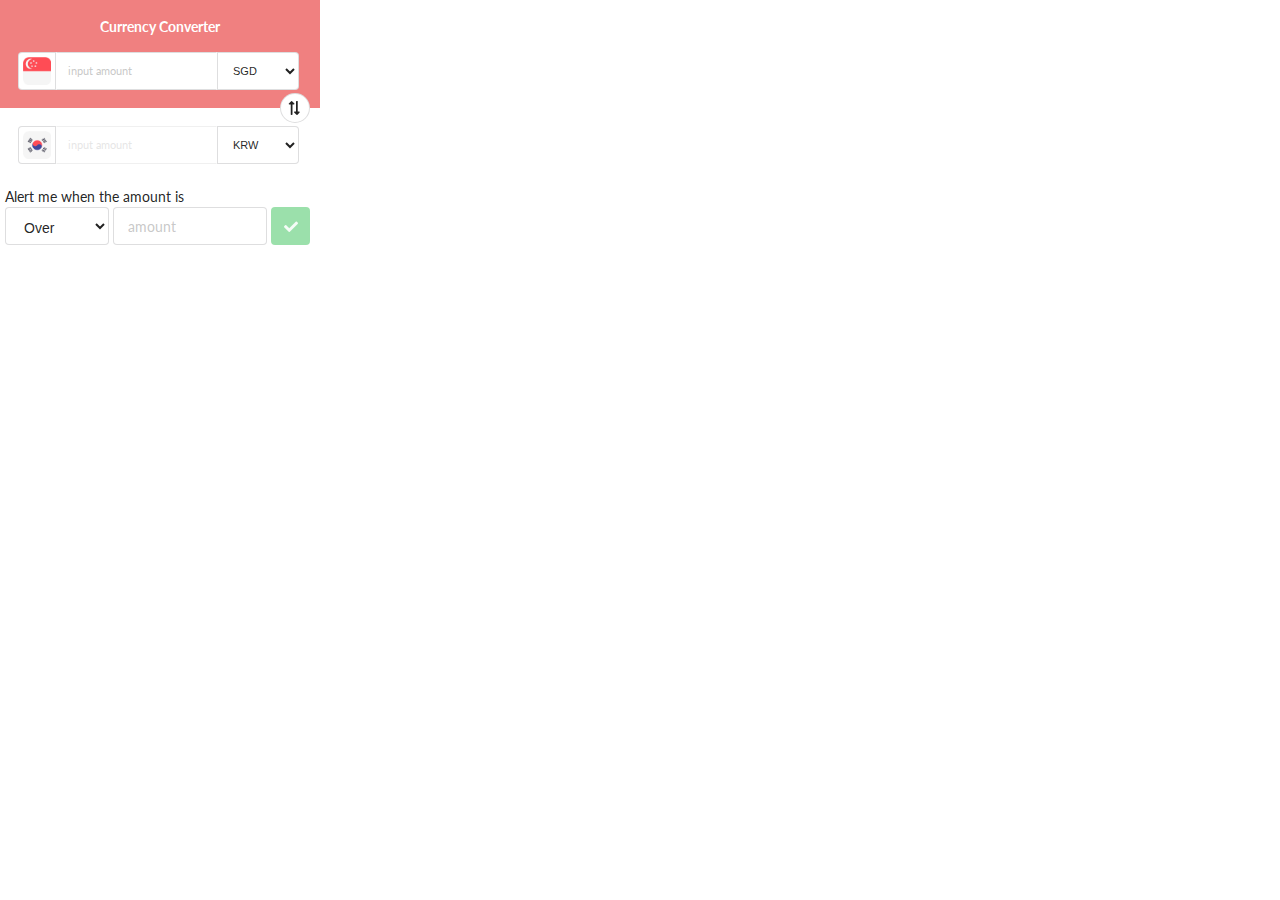
<file: popup.html>
<html style="height: 180px; width: 320px">
    <head>
        <title> Currency Converter</title>
        <link rel="stylesheet" type="text/css" href="popup.css">
        <link rel="stylesheet" href="Semantic-UI-CSS-master/semantic.css">
        <script src="Semantic-UI-CSS-master/jquery-3.3.1.min.js"></script>
        <script src="Semantic-UI-CSS-master/semantic.min.js"></script>
    </head>
    <body>
        <div class="upper-area">
            <div class="header">
                <h5> Currency Converter</h5>
            </div>
            <div class="header-input">
                <div class="mini ui right labeled input">
                    <div class="ui basic label">
                        <img id="fromLabel" src="SGD.png"/>
                    </div>
                    <input type="number" id="fromAmount" placeholder="input amount">
                    
                    <select class="ui compact selection dropdown" id="from">
                        <option selected="" value="SGD">SGD</option>
                        <option value="KRW">KRW</option>
                        <option value="USD">USD</option>
                    </select>
                </div>
            </div>
        </div>
        <div class="float-icon">
            <i class="exchange icon"></i>
        </div>
        <div class="bottom-area">
            <div class="header-input">
                <div class="mini ui right labeled input">
                    <div class="ui basic label">
                        <img id="toLabel" src="KRW.png"/>
                    </div>
                    <input type="text" id="toAmount" placeholder="input amount" disabled>
                    <select class="ui compact selection dropdown" id="to">
                        <option value="SGD">SGD</option>
                        <option selected="" value="KRW">KRW</option>
                        <option value="USD">USD</option>
                    </select>
                </div>
            </div>
        </div>
        
        <div id="box" >
        
        </div>
        <div id="alarm-box">
            <label>Alert me when the amount is</span>
            <div id="setting">
                <div class="ui labeled input">
                    <select class="ui compact selection dropdown" id="over-below">
                        <option selected="" value="1">Over</option>
                        <option value="0">Below</option>
                    </select>
                    <input id="alarm-amount" type="number" placeholder="amount">
                </div>
                <button id="save-alarm-button" class="ui disabled icon positive button">
                    <i class="check icon"></i>
                </button>
            </div>
            <div id="alarm-list" class="ui middle aligned divided list">
                
            </div>
        </div>
        <script src="moment.js"></script>
        <script src="utils/api.js"></script>
        <script src="alarms.js"></script>
        <script src="popup.js"></script>
    </body>        
</html>
</file>
<file: popup.css>
#box
{
  width:auto;
  height:auto;
  margin:0px auto;
}
#alarm-box{
  width: auto;
  height: auto;
  margin: 5px;
}
h2{
  text-align: center;
  color: cadetblue;
}
table
{
  margin:0px auto
}

.currency-input, .currency-selection{
  border-radius: 5px;
  border: 0.5px solid cadetblue;
  padding: 3px;
  width: 100%;
}

.float-icon{
  position: absolute;
  top: 98px;
  left: 280px;
  transform: rotate(90deg);
  width: 30px;
  height: 30px;
  margin-top: -5px;
  background-color: white;
  border-radius: 50%;
  padding: 4.8px 5.4px;
  border: 1px solid rgba(34, 36, 38, 0.15);
}

.upper-area{
  background-color: lightcoral;
  padding: 10px;
}

.upper-area .header-input{
  margin-left: 8px;
  padding: 8px 0px;
  align-items: center;
  display: flex;
}

.upper-area .header-input input{
  border-right-width: 0px;
  border-left-width: 0px;
  border-bottom-width: 1.4px;
  border-top-width: 1.3px;
}

.ui.basic.label{
  justify-content: center;
  display: flex;
  align-items: center;
  padding: 0px 4px !important;
}

.ui.basic.label img{
  width: 28px !important;
  height: 28px !important;
}

.selection.dropdown{
  border-radius: 0px 0.28571429rem 0.28571429rem 0px !important;
}

.bottom-area{
  padding: 10px;
}

.bottom-area .header-input{
  margin-left: 8px;
  padding: 8px 0px;
  align-items: center;
  display: flex;
}

.header{
  display: flex;
  justify-content: center;
  align-items: center;
  width: auto;
  height: 18px;
  margin: 8px;
}

.header h5{
  color: white;
  margin: auto;
}

#setting{
  width: 100%;
  display: flex;
}

#setting .selection.dropdown{
  margin-right: 4px;
  border-radius: 0.28571429rem !important;
}

#alarm-amount{
  width: 154px;
  margin-right: 4px;
}

#alarm-list{
  margin-left: 4px;
}

.list-icon{
  width: 2em;
  height: 2em;
  display: inline-block;
  vertical-align: middle;
  padding: 6px;
  color: #676868;
}
</file>
